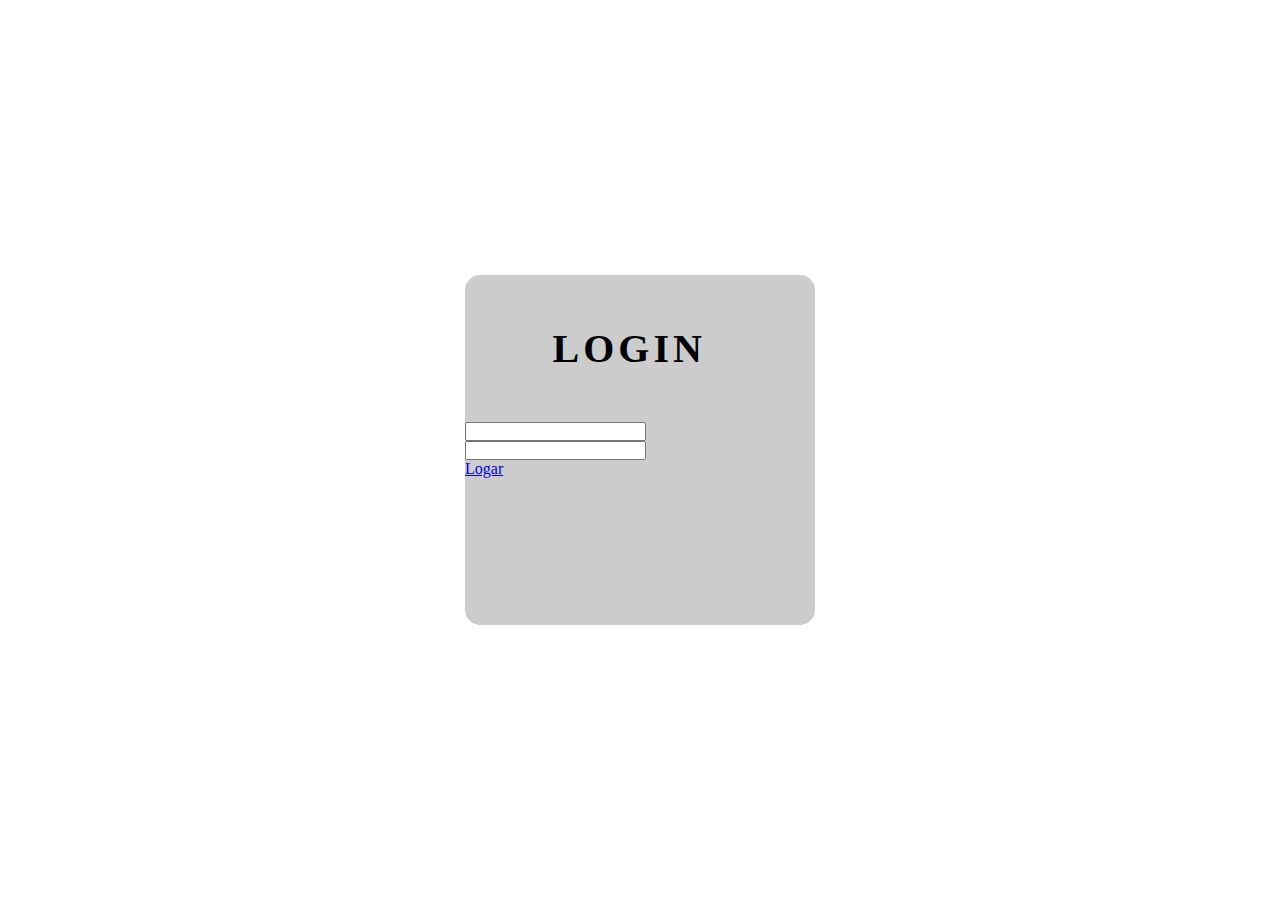
<file: Login 1/index.html>
<!DOCTYPE html>
<html lang="en">
<head>
    <meta charset="UTF-8">
    <meta name="viewport" content="width=device-width, initial-scale=1.0">
    <title>Document</title>
    <style>
        *{
            margin: 0;
            padding: 0;
        }
        body{
            
            background-image: url(https://t3.ftcdn.net/jpg/03/55/60/70/360_F_355607062_zYMS8jaz4SfoykpWz5oViRVKL32IabTP.jpg);
            
        }
        .conteiner{
            position: absolute;
            top: 50%;
            left: 50%;
            transform: translate(-50%, -50%);
            width: 350px;
            height: 350px;
            background-color: #cccccc;
            border-radius: 15px;
        }
        .formulario{
            display: inline;

        }
        .x{
            margin-top: 50px;
            margin-bottom: 50px;
            font-size: 40px;
            text-transform: uppercase;
            letter-spacing: 4px;
            color: black;
            position: relative;
            left: 25%;
        }
        .button{
            
            width: 30px;
            height: 30px;
        }
        
        
            
        
        

    </style>
</head>
<body>
    <div class="conteiner">
        <h1 class="x">Login</h1>
        <form class="formulario" class="for" action="logar">
        <input type="text"><br/>
        <input type="text"><br/>
        </form>
        <a class=".button" href="#">Logar</a>
        
    </div>
</body>
</html>
</file>
